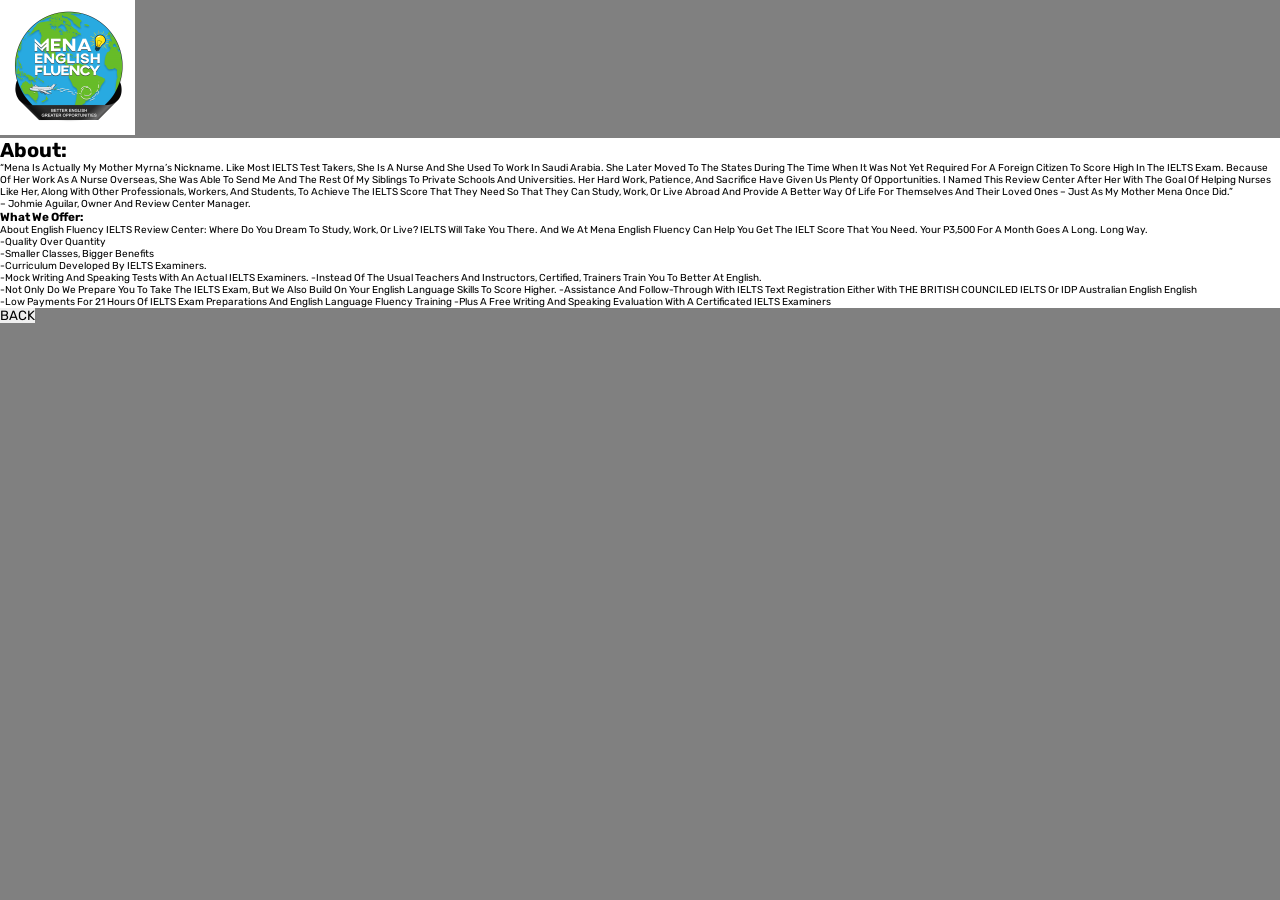
<file: About.html>
<!doctype html>
<meta lang="en">
<meta name="viewport" content="width=device-width, initial-scale=1">
<meta http-equiv="X-UA-Compatible" content="ie-edge">
<link rel="stylesheet" href="style.css">

<div class="logo-container">

    <img src="johms logo1.png" alt="logo">
</div>

<head>
    <title>M.E.E.</title>
</head>

<html>


<body>
    <div style="background-color: #ffff">
        <h1>About:</h1>
        <p>

            “Mena is actually my mother Myrna’s nickname. Like most IELTS test takers, she is a nurse and she used to work in Saudi Arabia. She later moved to the States during the time when it was not yet required for a foreign citizen to score high in the IELTS
            exam. Because of her work as a nurse overseas, she was able to send me and the rest of my siblings to private schools and universities. Her hard work, patience, and sacrifice have given us plenty of opportunities. I named this review center
            after her with the goal of helping nurses like her, along with other professionals, workers, and students, to achieve the IELTS score that they need so that they can study, work, or live abroad and provide a better way of life for themselves
            and their loved ones – just as my mother Mena once did.”
            <p></p>
            – Johmie Aguilar, Owner and Review Center Manager.

        </p>

        <p></p>

        <h3>What we offer:</h3>

        About English Fluency IELTS Review Center: Where do you dream to study, work, or live? IELTS will take you there. And we at Mena English Fluency can help you get the IELT score that you need. Your P3,500 for a month goes a long. long way.
        <p></p>
        -Quality over quantity
        <p></p>
        -Smaller classes, bigger benefits
        <p></p>
        -Curriculum developed by IELTS examiners.
        <p></p>
        -Mock Writing and Speaking tests with an actual IELTS examiners. -instead of the usual teachers and instructors, certified, trainers train you to better at English.
        <p></p>
        -Not only do we prepare you to take the IELTS exam, but we also build on your English language skills to score higher. -Assistance and follow-through with IELTS text registration either with THE BRITISH COUNCILED IELTS or IDP Australian English English
        <p></p>
        -Low payments for 21 hours of IELTS exam preparations and English language fluency training -Plus a free Writing and Speaking Evaluation with a certificated IELTS examiners

    </div>
</body>

</html>

<div class="box">
    <button onclick="showModal()">BACK</button>
</div>
<script type="text/javascript">
    var myDiv = document.getElementById('myDiv')

    function showModal() {
        myDiv.style.display = "block";
    }
</file>
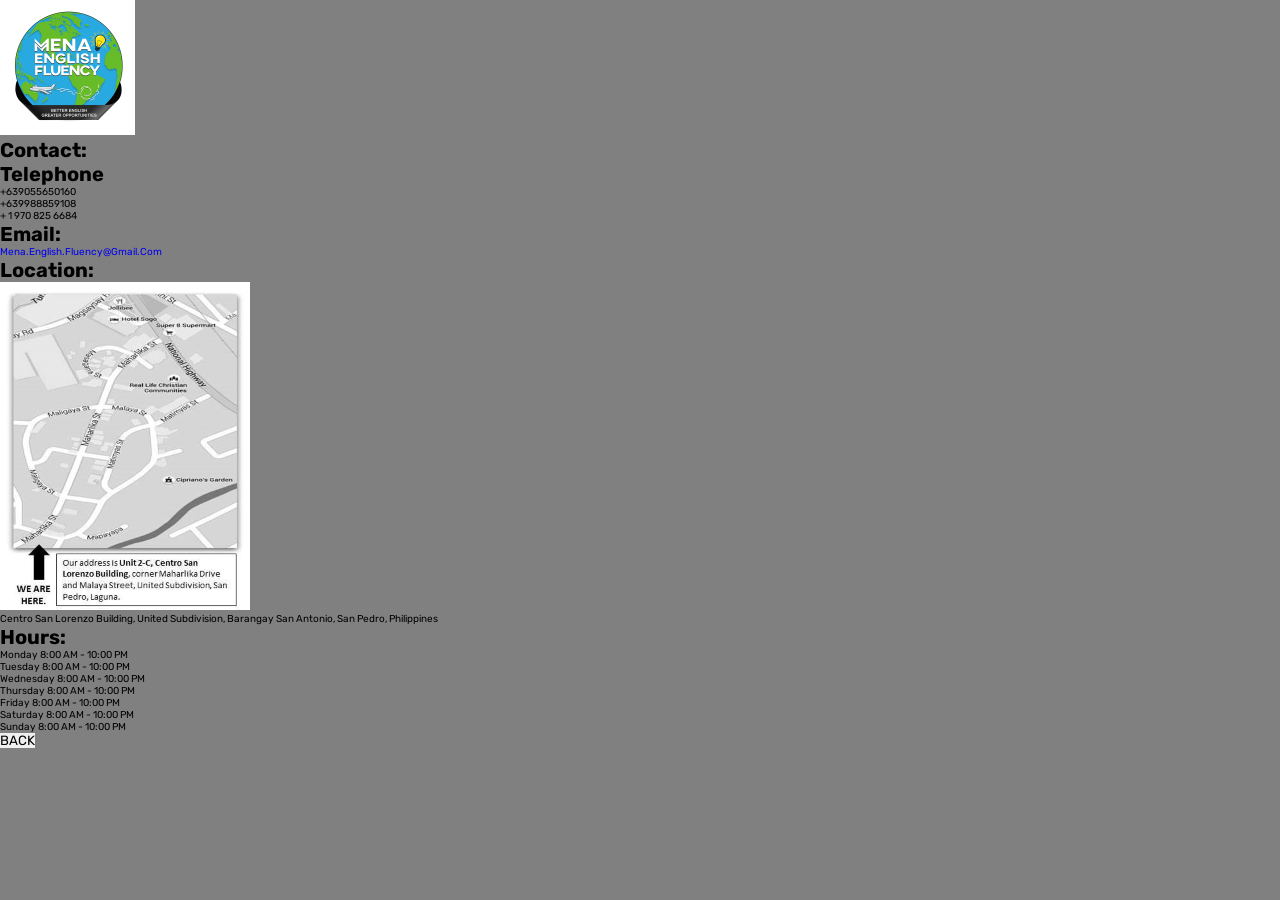
<file: Contact.html>
<!doctype html>
<meta lang="en">

<meta name="viewport" content="width=device-width, initial-scale=1">
<meta http-equiv="X-UA-Compatible" content="ie-edge">
<link rel="stylesheet" href="style.css">
<div class="logo-container">

    <img src="johms logo1.png" alt="logo">
</div>

<head>
    <title>M.E.E.</title>
</head>

<html>

<body>
    <h1>


        <h1>Contact:</h1>


        <h1>
            <ul>Telephone</ul>
        </h1>
        <p></p>
        +639055650160
        <p></p>
        +639988859108
        <p></p>
        + 1 970 825 6684



        <h1>
            <p><u>Email:</u></p>
        </h1>
        <p>
            <a href="mailto: " mena.english.fluency@gmail.com ">mena.english.fluency@gmail.com</a></p>
        <p></p>



        <h1>
            <p><u>Location:</u></p>
        </h1>
        <p>
            <div id="container ">
                <img src="map1.png " alt=" ">
            </div>
            Centro San Lorenzo Building, United Subdivision, Barangay San Antonio, San Pedro, Philippines

        </p>

        <h1>
            <p><u>Hours:</u></p>
        </h1>
        <ul>
            Monday 8:00 AM - 10:00 PM
            <p></p>
            Tuesday 8:00 AM - 10:00 PM
            <p></p>
            Wednesday 8:00 AM - 10:00 PM
            <p></p>
            Thursday 8:00 AM - 10:00 PM
            <p></p>
            Friday 8:00 AM - 10:00 PM
            <p></p>
            Saturday 8:00 AM - 10:00 PM
            <p></p>
            Sunday 8:00 AM - 10:00 PM
        </ul>



</body>
<div class="box ">
    <button id="back ">BACK</button>
</div>

<script src="script.js"></script>

</html>
</file>
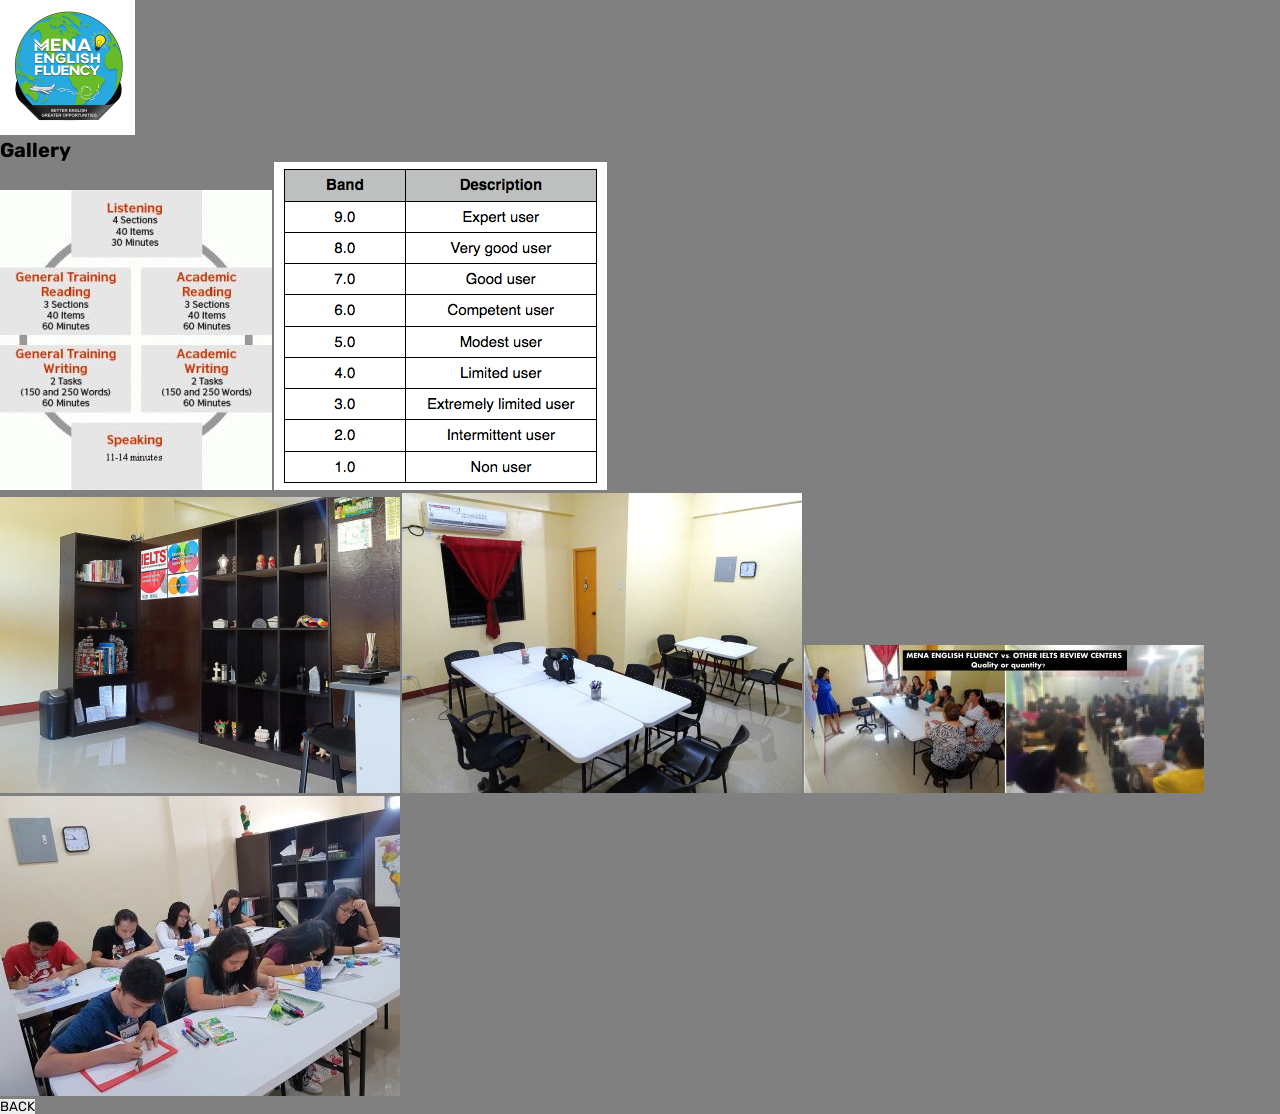
<file: PICTURES.html>
<!doctype html>
<meta lang="en">

<meta name="viewport" content="width=device-width, initial-scale=1">
<meta http-equiv="X-UA-Compatible" content="ie-edge">
<link rel="stylesheet" href="style.css">
<div class="logo-container">

    <img src="johms logo1.png" alt="logo">
</div>

<head>
    <title>M.E.E.</title>
</head>

<html>

<body>

    <div class="container1">
        <p></p>
        <h1>Gallery</h1>

        <p>

        </p>
        <div class="photo-gallery">
            <div class="column1">
                <div class="photo">

                    <img src="a1.jpg" al="">
                    <img src="a2.png" al="">

                    <p></p>
                    <p></p>
                    <p></p>
                    <div class="photo-gallery">
                        <div class="column2">
                            <div class="photo">

                                <h3></h3>
                                <p></p>

                                <img src="officea.png" al="">
                                <img src="office3.png" al="">
                               
                                <img src="pix 5.jpg" al="">
                                <img src="student1.jpg" al="">






                            </div>
                        </div>
                    </div>

                </div>

                <script src=""></script>

</body>


</html>

<div class="box">
    <button id="back">BACK</button>
</div>


<script src="script.js">BACK</script>
</file>
<file: style.css>
@import url('https://fonts.googleapis.com/css2?family=Rubik:wght@300;400;500;600&display=swap');
         :root {
            --black: black;
            --white: #fff;
            --grey: grey;
            --silver: silver;
        }
        
        * {
            font-family: 'Rubik', sans-serif;
            margin: 0;
            padding: 0;
            box-sizing: border-box;
            outline: none;
            border: none;
            text-decoration: none;
            transition: .2s linear;
            text-transform: capitalize;
        }
        
        *::selection {
            background-color: var(--white);
            color: var(--black);
        }
        
        html {
            font-size: 62.5%;
            overflow-x: hidden;
            scroll-behavior: smooth;
            scroll-padding-top: 7rem;
        }
        
         ::-webkit-scrollbar {
            height: .5rem;
            width: 1rem;
        }
        
         ::-webkit-scrollbar-track {
            background-color: transparent;
        }
        
         ::-webkit-scrollbar-thumb {
            background-color: var(--grey);
            border-radius: 5rem;
        }
        
        body {
            background-color: var(--grey);
        }
        
        section {
            max-width: 1200px;
            margin: 0 auto;
            padding: 2rem;
        }
        
        .header {
            position: fixed;
            top: 0;
            left: 0;
            right: 0;
            z-index: 1000;
            background-color: grey;
        }
        
        .header .flex {
            position: relative;
            display: flex;
            align-items: center;
            justify-content: space-between;
        }
        
        .header .flex .logo {
            font-size: 2.5rem;
            color: var(--black);
        }
        
        .header .flex .navbar a {
            margin-left: 2rem;
            color: var(black);
            font-size: 2rem;
        }
        
        .header .flex .navbar a:hover {
            color: var(--white);
        }
        
        #menu-btn {
            cursor: pointer;
            color: #fff;
            font-size: 2.5rem;
            display: none;
        }
        
        #menu-btn {
            display: inline-block;
        }
        /* media queries */
        
        @media (max-width:991px) {
            html {
                font-size: 55%;
            }
        }
        
        @media (max-width:768px) {
            #menu-btn {
                display: inline-block;
            }
            .header .flex .navbar {
                position: absolute;
                top: 99%;
                right: 0;
                left: 0;
                border-top: .1rem solid var(---white);
                background-color: var(grey);
                clip-path: polygon(0 0, 100% 0, 100% 0, 0 0);
            }
            .header .flex .navbar a {
                display: block;
                margin: 2rem;
            }
            @media (max-width: 450px) {
                html {
                    font-size: 50%;
                }
            }
</file>
